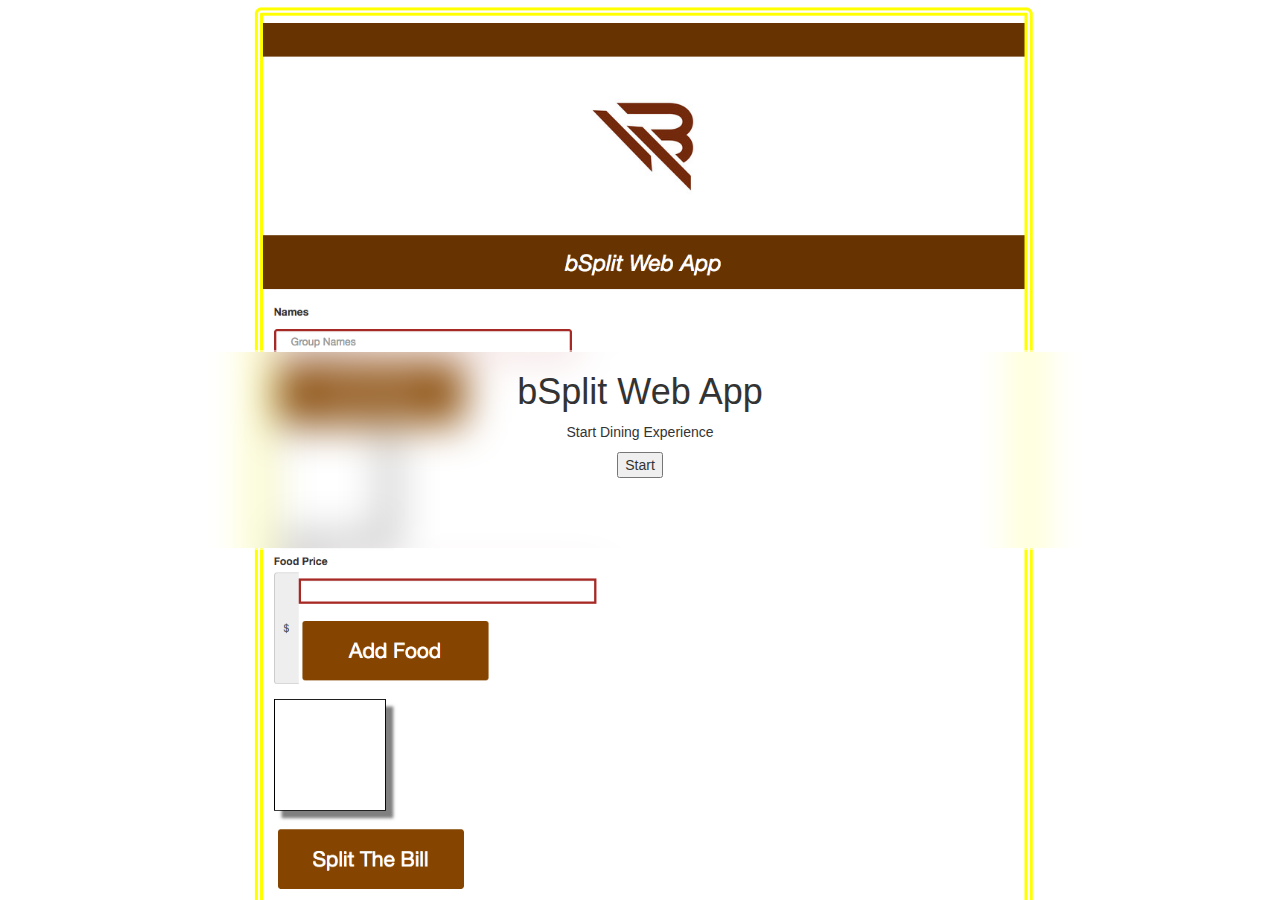
<file: index.html>
<!DOCTYPE html>
<html>
  <head>
    <title>B. Split</title>
  	<script src="js/jquery-3.2.1.js"></script>
  	<link rel="stylesheet" href="css/bootstrap.css">
  	<link rel="stylesheet" href="css/homestyles.css">
  	<script src="js/scripts.js"></script>
		<link rel="icon" href="img/blogo.ico">
  </head>
  <body>
    <div class="widget center">

<div class="blur"></div>

<div class="text center">
  <h1 class="">bSplit Web App</h1>
  <p>Start Dining Experience</p>
  <button class="button" href="arrayTest.html" onclick="window.location.href='arrayTest.html'">Start</button>
</div>

</div>
  </body>
</html>
</file>
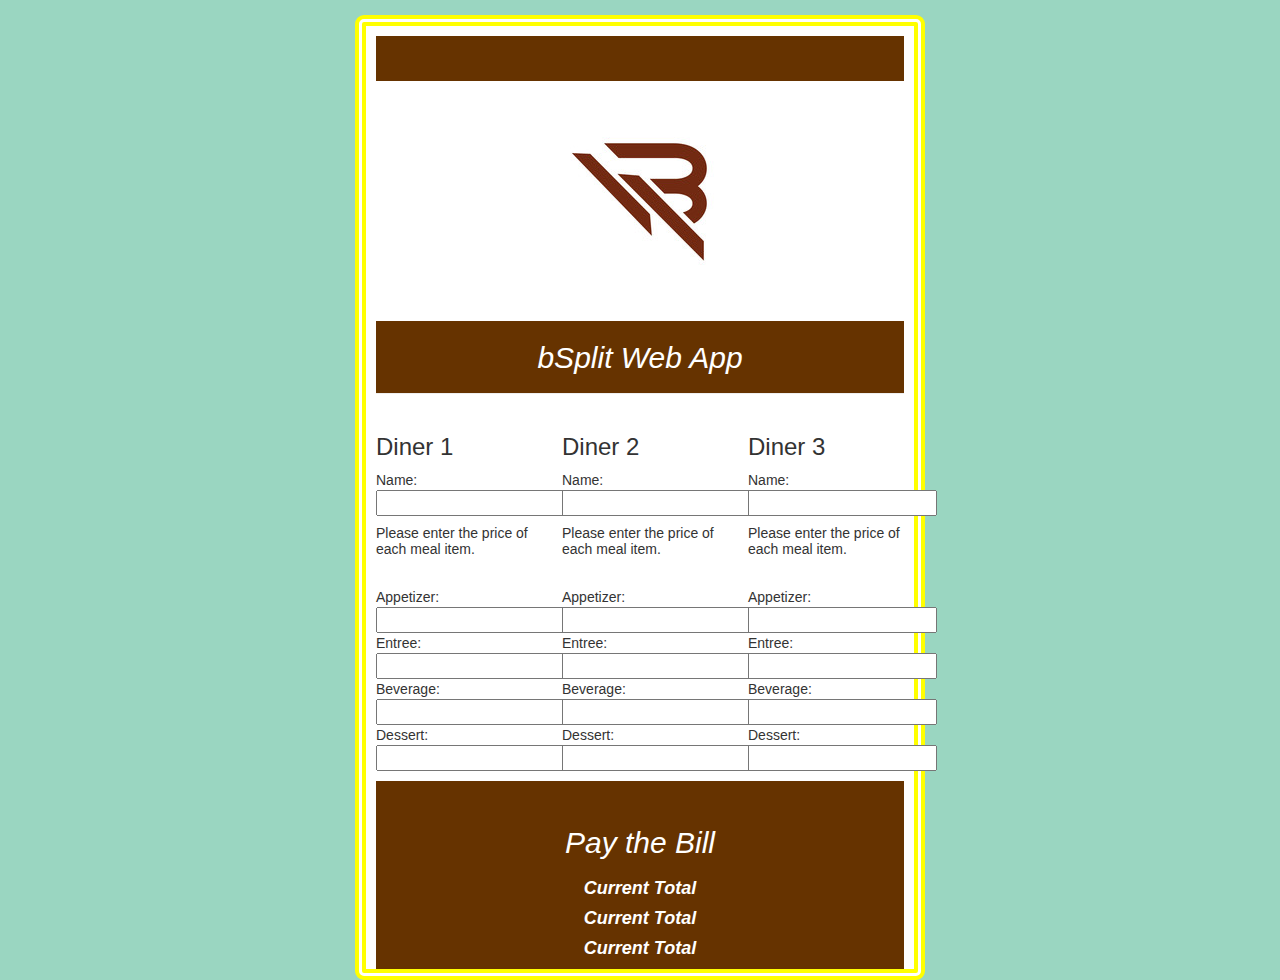
<file: arrayTest.html>
<!DOCTYPE html>
 <html>
   <head>
     <title>bSplit</title>
   	<script src="js/jquery-3.2.1.js"></script>
   	<link rel="stylesheet" href="css/bootstrap.css">
   	<link rel="stylesheet" href="css/styles.css">
   	<script src="js/scripts.js"></script>
 		<link rel="icon" href="img/blogo.ico">
   </head>
   <body>
     <div class="container">
     <div class="wrapper">
     <div class="header page-header">
       <h1 class="appName"><img src="img/blogo.jpg" alt="Logo"></h1>
       <h2>bSplit Web App</h2>
     </div>

    <!-- <form>
      <label>Names</label><br>
      <input id="inputName" class="form-control" placeholder="Group Names" type=text>
      <button id="button" type=button onclick="addName()" value="Add Name"><span>Add Names</span></button>
      <div id="box"></div>
      <br>
      <label>Food Price</label>
      <div class="input-group">
      <span class="input-group-addon">$</span>
      <input id="inputCost" type="number" class="form-control" aria-label="Amount (to the nearest dollar)">
      <br>
      <br>
      <br>
      <button id="button" type=button onclick="addFoodItem()" value="Add Food" style="vertical-align:middle"><span>Add Food</span></button>
      </div>
      <br>
      <div id="boxCost"></div>
      <br>
    <button id="button" type=button onclick="splitTheBill(totalCost)" value="Split the Bill!"><span>Split The Bill</span></button>
    <p id="costPP"><h2>Cost per person:<h2> <span id="sumTotal"></span></p>
  </form>
  </div> -->
  <!--Diners' Input form-->
  <form id="BillSplit">
    <div class="row">
    <div class="Person1 col-md-4">
      <div>
        <h3>Diner 1</h3>
      </div>
      <div class="Name">
        Name:<br>
        <input type="text" name="diner1">
      </div>
      <h5>Please enter the price of each meal item.</h5><br>
      <div class="Meal">
        Appetizer:<br>
        <input type="text" name="appetizer"><br>
      Entree:<br>
        <input type="text" name="Entree"><br>
        Beverage:<br>
      <input type="text" name="beverage"><br>
        Dessert:<br>
        <input type="text" name="dessert"><br>
      </div>
    </div>
    <div class="Person2 col-md-4">
      <div>
        <h3>Diner 2</h3>
      </div>
      <div class="Name">
        Name:<br>
        <input type="text" name="diner2">
      </div>
      <h5>Please enter the price of each meal item.</h5><br>
      <div class="Meal">
        Appetizer:<br>
        <input type="text" name="appetizer"><br>
      Entree:<br>
        <input type="text" name="Entree"><br>
        Beverage:<br>
      <input type="text" name="beverage"><br>
        Dessert:<br>
        <input type="text" name="dessert"><br>
      </div>
    </div>
    <div class="Person3 col-md-4">
      <div>
        <h3>Diner 3</h3>
      </div>
      <div class="Name">
        Name:<br>
        <input type="text" name="diner3">
      </div>
      <h5>Please enter the price of each meal item.</h5><br>
      <div class="Meal">
        Appetizer:<br>
        <input type="text" name="appetizer"><br>
      Entree:<br>
        <input type="text" name="Entree"><br>
        Beverage:<br>
      <input type="text" name="beverage"><br>
        Dessert:<br>
        <input type="text" name="dessert"><br>
      </div>
    </div>
    </div>
      <div class="pay">
      <h1></h1>
      <h2>Pay the Bill</h2>
        <div class="row">
          <div class"P1 col-md-4">
            <h5><span class="diner1"></span></h5>
            <h4>Current Total<span class="d1total"></span></h4>
          </div>
          <div class"P1 col-md-4">
            <h5><span class="diner2"></span></h5>
            <h4>Current Total<span class="d2total"></span></h4>
          </div>
          <div class"P1 col-md-4">
            <h5><span class="diner3"></span></h5>
            <h4>Current Total<span class="d3total"></span></h4>
          </div>
        </div>
      </div>

  </div>


</div>
</div>

</body>

</html>
</file>
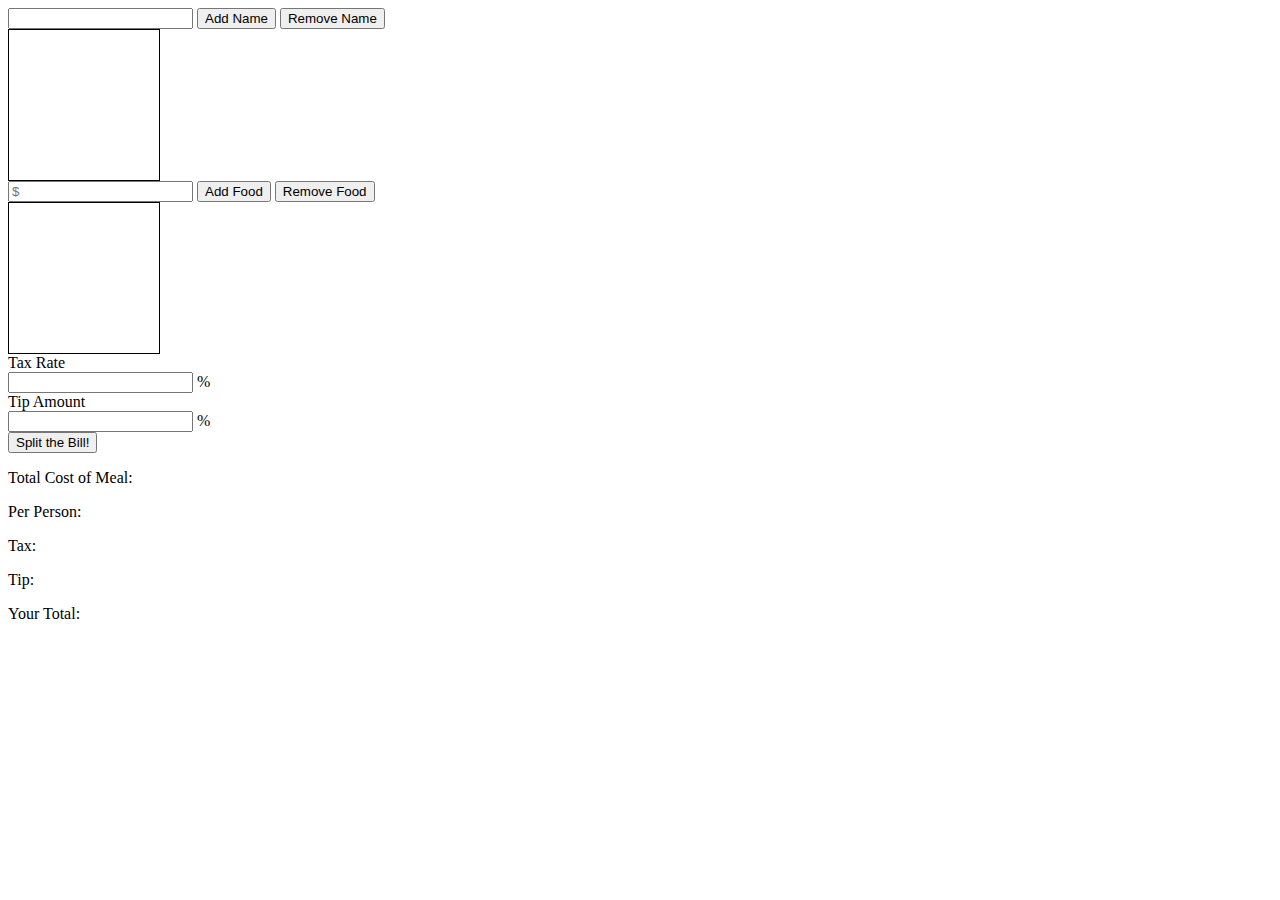
<file: backend-only.html>
<!DOCTYPE html>

<html>

<head>
  <script src="js/jquery-3.2.1.js"></script>
  <script src="js/accounting.js"></script>
  <script src="js/scripts-backend-only.js"></script>
</head>

<body>

  <form action="" method="post">

    <input id="inputName" type=text>
    <input type=button onclick="addName()" value="Add Name" />
    <input type=button onclick="removeName()" value="Remove Name" />
    <div id="boxNames" ; style="border:1px solid black;width:150px;height:150px;overflow:auto"></div>




    <div class="input-group">
      <input id="inputCost" type="number" placeholder="$" min="0" class="form-control inputNumber">
      <span class="input-group-addon"></span>
      <input type=button onclick="addFoodItem()" value="Add Food" />
      <input type=button onclick="removeFoodItem()" value="Remove Food" />
      <div id="boxCost" ; style="border:1px solid black;width:150px;height:150px;overflow:auto"></div>
    </div>

    <div class="tip-and-tax">
      <label>Tax Rate</label><br>
      <input type="number" class="form-control inputNumber" id="inputTax" min="0" onchange="addTax()">
      <span class="input-group-addon">%</span> <br>
      <label>Tip Amount</label><br>
      <input type="number" class="form-control" id="inputTip" min="0" onchange="addTip()">
      <span class="input-group-addon">%</span>
    </div>

    <input type=button onclick="splitTheBill(subTotal)" value="Split the Bill!" />
    <p>Total Cost of Meal: <span id="priceOfMeal"></span></p>
    <p>Per Person: <span id="cost-of-food"></span></p>
    <p>Tax: <span id="tax"></span></p>
    <p>Tip: <span id="tip"></span></p>
    <p>Your Total: <span id="sumTotal"></span></p>



  </form>
</body>

</html>
</file>
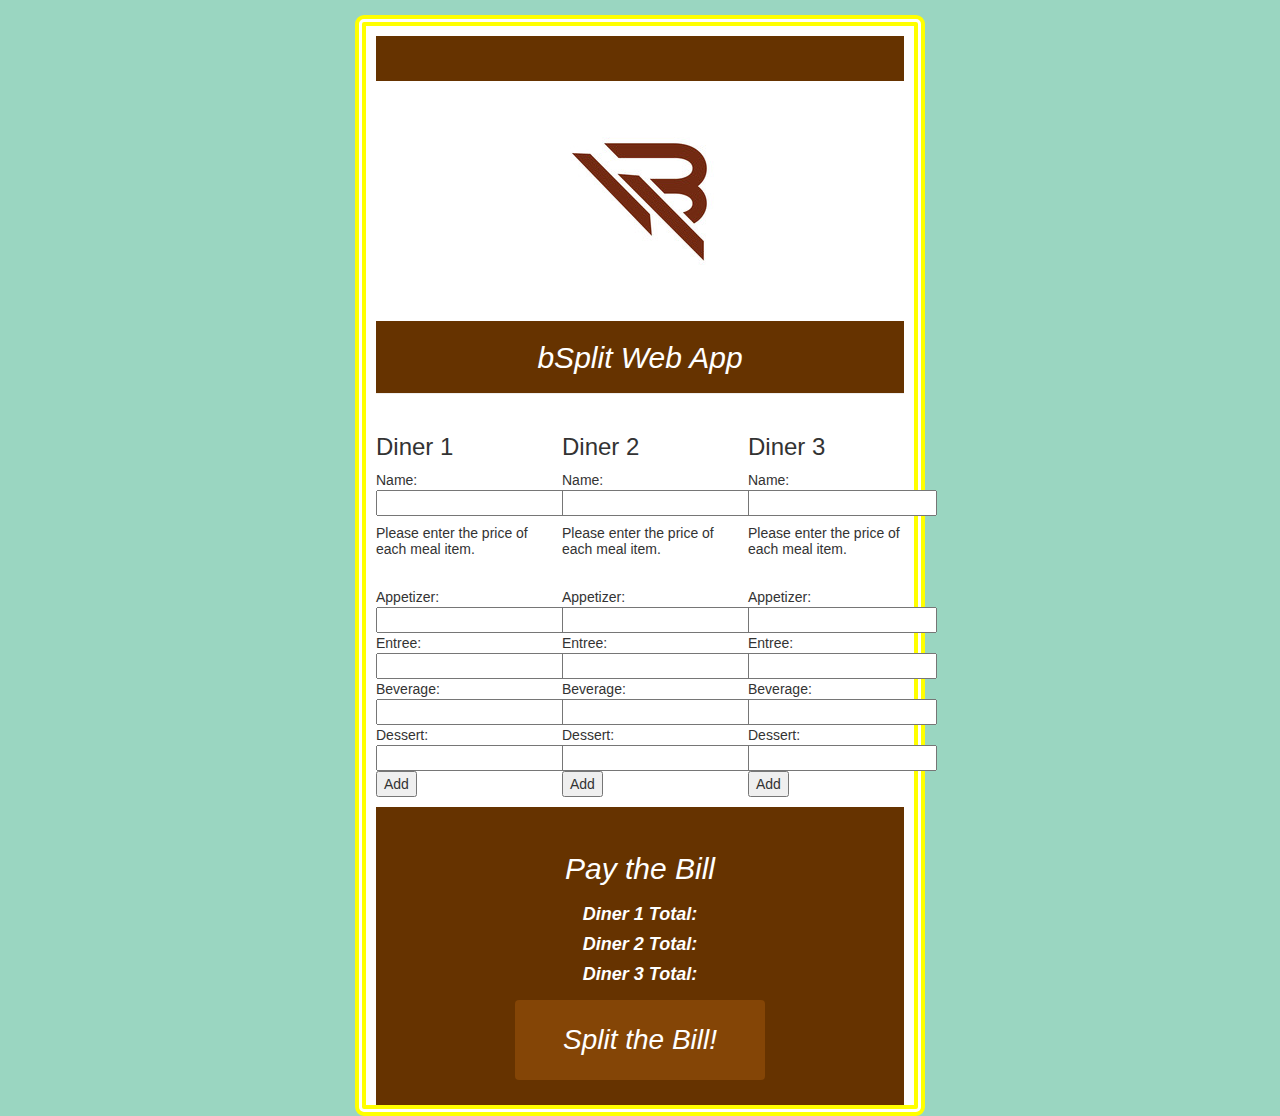
<file: MVP.html>
<!DOCTYPE html>
<html>
  <head>
    <title>bSplit</title>
   <script src="js/jquery-3.2.1.js"></script>
   <link rel="stylesheet" href="css/bootstrap.css">
   <link rel="stylesheet" href="css/styles.css">
   <script src="js/accounting.js"></script>
  <script src="js/scripts-MVP.js"></script>
   <link rel="icon" href="img/blogo.ico">
  </head>
  <body>
    <div class="container">
    <div class="wrapper">
    <div class="header page-header">
      <h1 class="appName"><img src="img/blogo.jpg" alt="Logo"></h1>
      <h2>bSplit Web App</h2>
    </div>

   <!-- <form>
     <label>Names</label><br>
     <input id="inputName" class="form-control" placeholder="Group Names" type=text>
     <button id="button" type=button onclick="addName()" value="Add Name"><span>Add Names</span></button>
     <div id="box"></div>
     <br>
     <label>Food Price</label>
     <div class="input-group">
     <span class="input-group-addon">$</span>
     <input id="inputCost" type="number" class="form-control" aria-label="Amount (to the nearest dollar)">
     <br>
     <br>
     <br>
     <button id="button" type=button onclick="addFoodItem()" value="Add Food" style="vertical-align:middle"><span>Add Food</span></button>
     </div>
     <br>
     <div id="boxCost"></div>
     <br>
   <button id="button" type=button onclick="splitTheBill(totalCost)" value="Split the Bill!"><span>Split The Bill</span></button>
   <p id="costPP"><h2>Cost per person:<h2> <span id="sumTotal"></span></p>
 </form>
 </div> -->
 <!--Diners' Input form-->
 <form id="BillSplit">
   <div class="row">
   <div class=" col-md-4"> <!-- Person 1 Div -->
     <div>
       <h3 >Diner 1</h3>
     </div>
     <div class="Name">
       Name:<br>
       <input type="text" name="diner1" id="d1name">
     </div>
     <h5>Please enter the price of each meal item.</h5><br>
     <div class="Meal">
       Appetizer:<br>
       <input type="number" name="appetizer" min="0" class="food" id="d1f1"><br>
     Entree:<br>
       <input type="number" name="Entree" min="0" class="food" id="d1f2"><br>
       Beverage:<br>
     <input type="number" name="beverage" min="0" class="food" id="d1f3"><br>
       Dessert:<br>
       <input type="number" name="dessert" min="0" class="food" id="d1f4"><br>
     </div><input type=button onclick="addFoodItemDiner1()" value="Add" />
   </div>
   <div class="Person2 col-md-4">
     <div>
       <h3>Diner 2</h3>
     </div>
     <div class="Name">
       Name:<br>
       <input type="text" name="diner2" id="d2name">
     </div>
     <h5>Please enter the price of each meal item.</h5><br>
     <div class="Meal">
       Appetizer:<br>
       <input type="number" name="appetizer" min="0" class="food" id="d2f1"><br>
     Entree:<br>
       <input type="number" name="Entree" min="0" class="food" id="d2f2"><br>
       Beverage:<br>
     <input type="number" name="beverage" min="0" class="food" id="d2f3"><br>
       Dessert:<br>
       <input type="number" name="dessert" min="0" class="food" id="d2f4"><br>
     </div><input type=button onclick="addFoodItemDiner2()" value="Add" />
   </div>
   <div class="Person3 col-md-4">
     <div>
       <h3>Diner 3</h3>
     </div>
     <div class="Name">
       Name:<br>
       <input type="text" name="diner3" id="d3name">
     </div>
     <h5>Please enter the price of each meal item.</h5><br>
     <div class="Meal">
       Appetizer:<br>
       <input type="number" name="appetizer" min="0" class="food" id="d3f1"><br>
     Entree:<br>
       <input type="number" name="Entree" min="0" class="food" id="d3f2"><br>
       Beverage:<br>
     <input type="number" name="beverage" min="0" class="food" id="d3f3"><br>
       Dessert:<br>
       <input type="number" name="dessert" min="0" class="food" id="d3f4"><br>
     </div><input class="button" type=button onclick="addFoodItemDiner3()" value="Add" />
   </div>
   </div>
     <div class="pay">
     <h1></h1>
     <h2>Pay the Bill</h2>
       <div class="row">
         <div class"P1 col-md-4">
           <h5></h5>
           <h4><span id="person1">Diner 1</span> Total: <span id="diner1Total"></span><br></h4><h5><span id="diner1CurrentTotal" ></span></h5>
         </div>
         <div class"P2 col-md-4">
           <h4><span id="person2">Diner 2 </span> Total: <span id="diner2Total"></span><br></h4><h5><span id="diner2CurrentTotal"></span></h5>
         </div>
         <div class"P3 col-md-4">
           <h4><span id="person3">Diner 3</span> Total: <span id="diner3Total"></span><br></h4><h5><span id="diner3CurrentTotal"></span></h5>
         </div>
       </div>
       <input type=button onclick="splitTheBill()" id="button" value="Split the Bill!"/>
       <div><span id="billSplit"></span></br></div>
     </div>

 </div>

</form>
</div>

<script>
</script>

</body>

</html>
</file>
<file: css/homestyles.css>
body {
  background: url('../img/homebg11.png') no-repeat center center fixed;
  background-size: cover;
}

.blur {
  background: url('../img/homebg11.png') no-repeat center center fixed;
  background-size: cover;
  overflow: hidden;
  filter: blur(20px);
  position: absolute;
  height: 700px;
  top: -50px;
  left: -50px;
  right: -50px;
  bottom: -50px;
}

.widget {
  border-top: 2px solid rgba(255, 255, 255, .5);
  border-bottom: 2px solid rgba(255, 255, 255, .5);
  height: 200px;
  width: 100%;
  overflow: hidden;
}

.center {
  position: absolute;
  margin: auto;
  top: 0;
  bottom: 0;
  left: 0;
  right: 0;
}
h1 {
  text-align: center;
}
p {
  text-align: center;
}
.button {
  margin:auto;
  display:block;
}
</file>
<file: css/styles.css>
.initially-hidden {
  display: none;
}

.header {
  text-align: center;
  color: white;
  background-color: #663300;
  margin-top: 10px;
  padding-top: 25px;
  font-style: italic;

}

.info-toggle {
  display: none;
}

h4 {
  cursor: pointer;
  font-weight: bold;
}

h1 {
  background-color: white;

}

body{
  align-items: center;
  background-color: #9AD6C1;
}
.wrapper {
  margin: auto;
  width: 50%;
  background-color: white;
  margin-top: 15px;
  border-radius: 9px 9px 9px 9px;
  -moz-border-radius: 9px 9px 9px 9px;
  -webkit-border-radius: 9px 9px 9px 9px;
  border: 11px double yellow;
  padding-left: 10px;
  padding-right: 10px;

}

.textbreak {
  padding-top: .5%;
  padding-bottom: .5%;
}

.footerspace {
  background-color: #663300;
  margin-top: 1.6%;
  padding-top: .5%;
  padding-bottom: 25px;
  margin-bottom: 10px;

}

#textarea {
  width: 70%;
  height: 40%;

}

#rcorners1 {
    border-radius: 25px;
    padding: 20px;
    width: 85%;
    height: 85%;
}

#theInput {
  width:400px;
}

#inputName {
  width:400px;
  padding: 12px 20px;
  margin: 8px 0;
  box-sizing: border-box;
  border: 3px solid brown;
  -webkit-transition: 0.5s;
  transition: 0.5s;
  outline: none;
}
#inputName:focus {
  width:400px;
  border: 3px solid yellow;
}
#inputCost {
  width: 400px;
  padding: 12px 20px;
  margin: 8px 0;
  box-sizing: border-box;
  border: 3px solid brown;
  -webkit-transition: 0.5s;
  transition: 0.5s;
  outline: none;
}
#inputCost:focus {
  width: 400px;
  border: 3px solid yellow;
}

#box {
  border: 1px solid black;
  width: 150px;
  height: 150px;
  overflow: auto;
  box-shadow: 10px 10px 5px grey;;
}

#boxCost {
  border: 1px solid black;
  width: 150px;
  height: 150px;
  overflow: auto;
  box-shadow: 10px 10px 5px grey;;
}
#button {
  display: inline-block;
  border-radius: 4px;
  background-color: #844506;
  border: none;
  color: #FFFFFF;
  text-align: center;
  font-size: 28px;
  padding: 20px;
  width: 250px;
  transition: all 0.5s;
  cursor: pointer;
  margin: 5px;
}

#button span {
  cursor: pointer;
  display: inline-block;
  position: relative;
  transition: 0.5s;
}

#button span:after {
  content: '\00bb';
  position: absolute;
  opacity: 0;
  top: 0;
  right: -20px;
  transition: 0.5s;
}

#button:hover span {
  padding-right: 25px;
}

#button:hover span:after {
  opacity: 1;
  right: 0;
}

.person1 {
  padding-left: 20px;
  padding-right: 20px;
  border-style: ridge;
  border-color: #663300;
}

.pay {
  text-align: center;
  color: white;
  background-color: #663300;
  margin-top: 10px;
  padding-top: 25px;
  font-style: italic;
}
</file>
